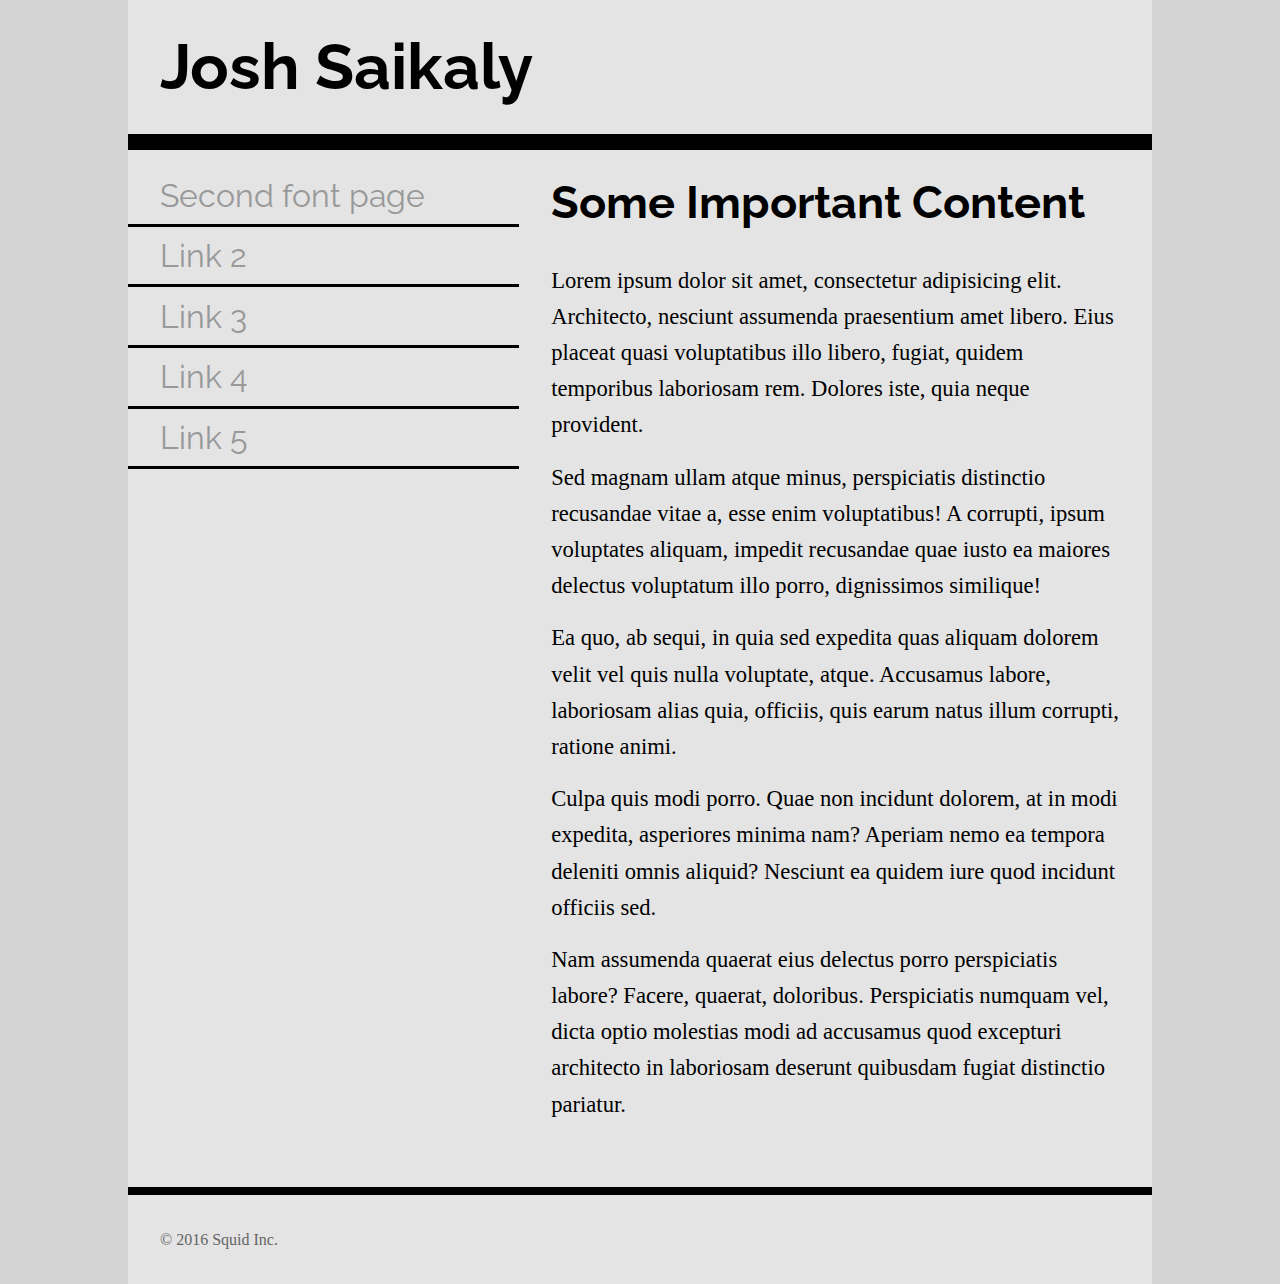
<file: index.html>
<!DOCTYPE html>
<html lang="en">
<head>
    <meta charset="UTF-8">
    <title>Font Assignment</title>
    <!-- two pages are 
    index.html with sans-serif headings and serif body text
    
    two.html with serif headings and sans-serif body text
    
    don't forget to add your google font <link> in the right place
    -->
    <meta name="viewpoint" content="width=device-width" />
    <link href="one.css" rel="stylesheet" type="text/css"/>
   <link href="https://fonts.googleapis.com/css?family=Bitter|Raleway" rel="stylesheet">
</head>
<body>
    <div class="wrapper">
        <header>
            <h1>Josh Saikaly</h1>
        </header>
        <nav>
            <ul>
                <li><a href="https://saik0116.github.io/fontpages/two.html">Second font page</a></li>
                <li><a href="#">Link 2</a></li>
                <li><a href="#">Link 3</a></li>
                <li><a href="#">Link 4</a></li>
                <li><a href="#">Link 5</a></li>
            </ul>
        </nav>
        <main>
            <h2>Some Important Content</h2>
            <p>Lorem ipsum dolor sit amet, consectetur adipisicing elit. Architecto, nesciunt assumenda praesentium amet libero. Eius placeat quasi voluptatibus illo libero, fugiat, quidem temporibus laboriosam rem. Dolores iste, quia neque provident.</p>
            <p>Sed magnam ullam atque minus, perspiciatis distinctio recusandae vitae a, esse enim voluptatibus! A corrupti, ipsum voluptates aliquam, impedit recusandae quae iusto ea maiores delectus voluptatum illo porro, dignissimos similique!</p>
            <p>Ea quo, ab sequi, in quia sed expedita quas aliquam dolorem velit vel quis nulla voluptate, atque. Accusamus labore, laboriosam alias quia, officiis, quis earum natus illum corrupti, ratione animi.</p>
            <p>Culpa quis modi porro. Quae non incidunt dolorem, at in modi expedita, asperiores minima nam? Aperiam nemo ea tempora deleniti omnis aliquid? Nesciunt ea quidem iure quod incidunt officiis sed.</p>
            <p>Nam assumenda quaerat eius delectus porro perspiciatis labore? Facere, quaerat, doloribus. Perspiciatis numquam vel, dicta optio molestias modi ad accusamus quod excepturi architecto in laboriosam deserunt quibusdam fugiat distinctio pariatur.</p>
        </main>
        <footer>
            <p>&copy; 2016 Squid Inc.</p>
        </footer>
    </div>
</body>
</html>
</file>
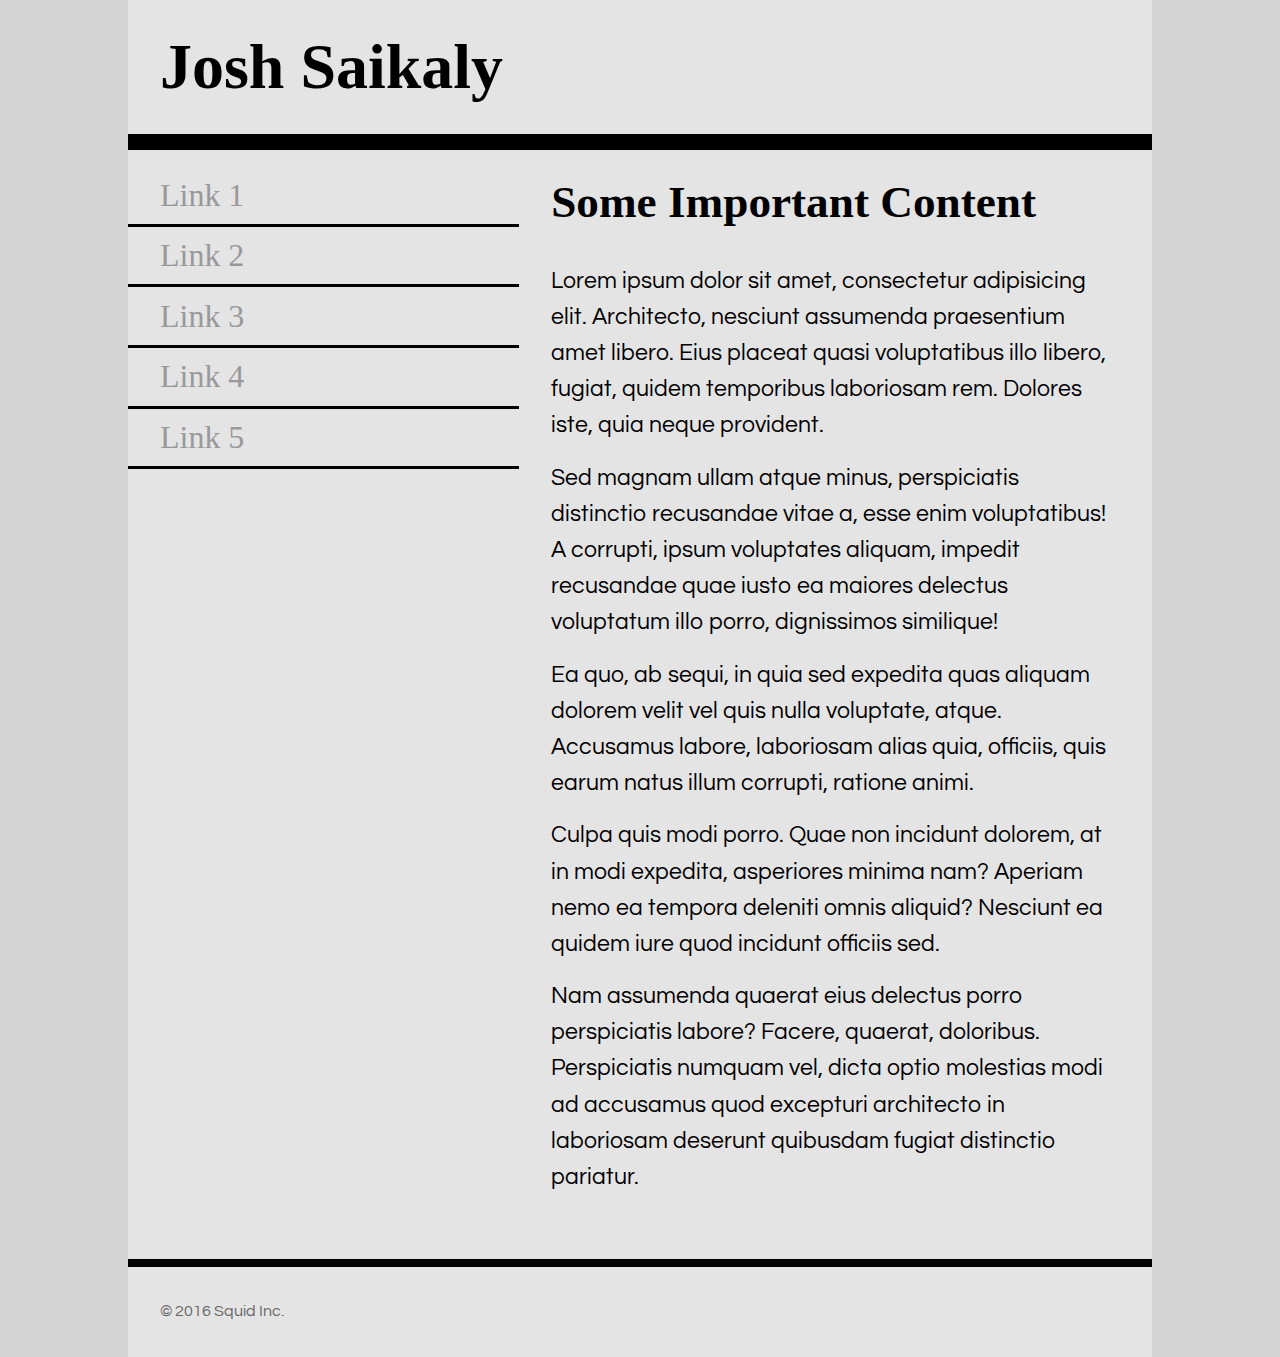
<file: two.html>
<!DOCTYPE html>
<html lang="en">
<head>
    <meta charset="UTF-8">
    <title>Font Assignment</title>
    <!-- two pages are 
    index.html with sans-serif headings and serif body text
    
    two.html with serif headings and sans-serif body text
    
    don't forget to add your google font <link> in the right place
    -->
    <meta name="viewpoint" content="width=device-width" />
    <link href="two.css" rel="stylesheet" type="text/css"/>
    <link href="https://fonts.googleapis.com/css?family=Old+Standard+TT|Questrial" rel="stylesheet">
</head>
<body>
    <div class="wrapper">
        <header>
            <h1>Josh Saikaly</h1>
        </header>
        <nav>
            <ul>
                <li><a href="#">Link 1</a></li>
                <li><a href="#">Link 2</a></li>
                <li><a href="#">Link 3</a></li>
                <li><a href="#">Link 4</a></li>
                <li><a href="#">Link 5</a></li>
            </ul>
        </nav>
        <main>
            <h2>Some Important Content</h2>
            <p>Lorem ipsum dolor sit amet, consectetur adipisicing elit. Architecto, nesciunt assumenda praesentium amet libero. Eius placeat quasi voluptatibus illo libero, fugiat, quidem temporibus laboriosam rem. Dolores iste, quia neque provident.</p>
            <p>Sed magnam ullam atque minus, perspiciatis distinctio recusandae vitae a, esse enim voluptatibus! A corrupti, ipsum voluptates aliquam, impedit recusandae quae iusto ea maiores delectus voluptatum illo porro, dignissimos similique!</p>
            <p>Ea quo, ab sequi, in quia sed expedita quas aliquam dolorem velit vel quis nulla voluptate, atque. Accusamus labore, laboriosam alias quia, officiis, quis earum natus illum corrupti, ratione animi.</p>
            <p>Culpa quis modi porro. Quae non incidunt dolorem, at in modi expedita, asperiores minima nam? Aperiam nemo ea tempora deleniti omnis aliquid? Nesciunt ea quidem iure quod incidunt officiis sed.</p>
            <p>Nam assumenda quaerat eius delectus porro perspiciatis labore? Facere, quaerat, doloribus. Perspiciatis numquam vel, dicta optio molestias modi ad accusamus quod excepturi architecto in laboriosam deserunt quibusdam fugiat distinctio pariatur.</p>
        </main>
        <footer>
            <p>&copy; 2016 Squid Inc.</p>
        </footer>
    </div>
</body>
</html>
</file>
<file: one.css>
*{
    padding: 0;
    margin: 0;
    box-sizing: border-box;
}
html{
    font-size: 16px;
    line-height: 1.6;
    font-family: serif, 'Merriweather', 'Times New Roman';
}
html,body{
    background-color: #d4d4d4;
}
h1{
    font-family: 'Raleway', "Arial", sans-serif;
    font-size: 3.998rem;
    padding:1rem 2rem;
}
h2{
    font-family: 'Raleway', "Arial", sans-serif;
    font-size: 2.827rem;
    padding:1rem 2rem;
}
nav ul{
    padding:1rem 0;
}
nav li{
    font-size: 1.999rem;
    list-style-type: none;
    font-family: 'Raleway', "Arial", sans-serif;
}
nav li>a{
    display: block;
    text-decoration: none;
    border-bottom: 0.2rem solid black;
    padding: 0.2rem 2rem;
    color: #999;
}
nav li>a:hover,
nav li>a:active{
    color: #222;
}
p{
    font-size: 1.414rem;
    padding:0.5rem 2rem;
}
main p:last-child{
    padding-bottom: 4rem;
}
.wrapper{
    width: 80%;
    max-width: 1200px;
    margin: 0 auto;
    background-color: #e4e4e4;
}
header{
    width:100%;
    border-bottom: 1rem solid black;
}
nav{
    float:left;
    width: 38.2%;
}
main{
    float:right;
    width: 61.8%;
}
footer{
    clear:both;
    width: 100%;
    border-top: 0.5rem solid black;
}
footer p{
    font-size: 1rem;
    padding: 2rem;
    color: #666;
}
</file>
<file: two.css>
*{
    padding: 0;
    margin: 0;
    box-sizing: border-box;
}
html{
    font-size: 16px;
    line-height: 1.6;
    font-family: 'Questrial','Arial', sans-serif;
}
html,body{
    background-color: #d4d4d4;
}
h1{
    font-family: 'Old Standard TT', 'Times New Roman', serif;
    font-size: 3.998rem;
    padding:1rem 2rem;
}
h2{
    font-family: 'Old Standard TT', 'Times New Roman', serif;
    font-size: 2.827rem;
    padding:1rem 2rem;
}
nav ul{
    padding:1rem 0;
}
nav li{
    font-size: 1.999rem;
    list-style-type: none;
    font-family: 'Old Standard TT', 'Times New Roman', serif;
}
nav li>a{
    display: block;
    text-decoration: none;
    border-bottom: 0.2rem solid black;
    padding: 0.2rem 2rem;
    color: #999;
}
nav li>a:hover,
nav li>a:active{
    color: #222;
}
p{
    font-size: 1.414rem;
    padding:0.5rem 2rem;
}
main p:last-child{
    padding-bottom: 4rem;
}
.wrapper{
    width: 80%;
    max-width: 1200px;
    margin: 0 auto;
    background-color: #e4e4e4;
}
header{
    width:100%;
    border-bottom: 1rem solid black;
}
nav{
    float:left;
    width: 38.2%;
}
main{
    float:right;
    width: 61.8%;
}
footer{
    clear:both;
    width: 100%;
    border-top: 0.5rem solid black;
}
footer p{
    font-size: 1rem;
    padding: 2rem;
    color: #666;
}
</file>
